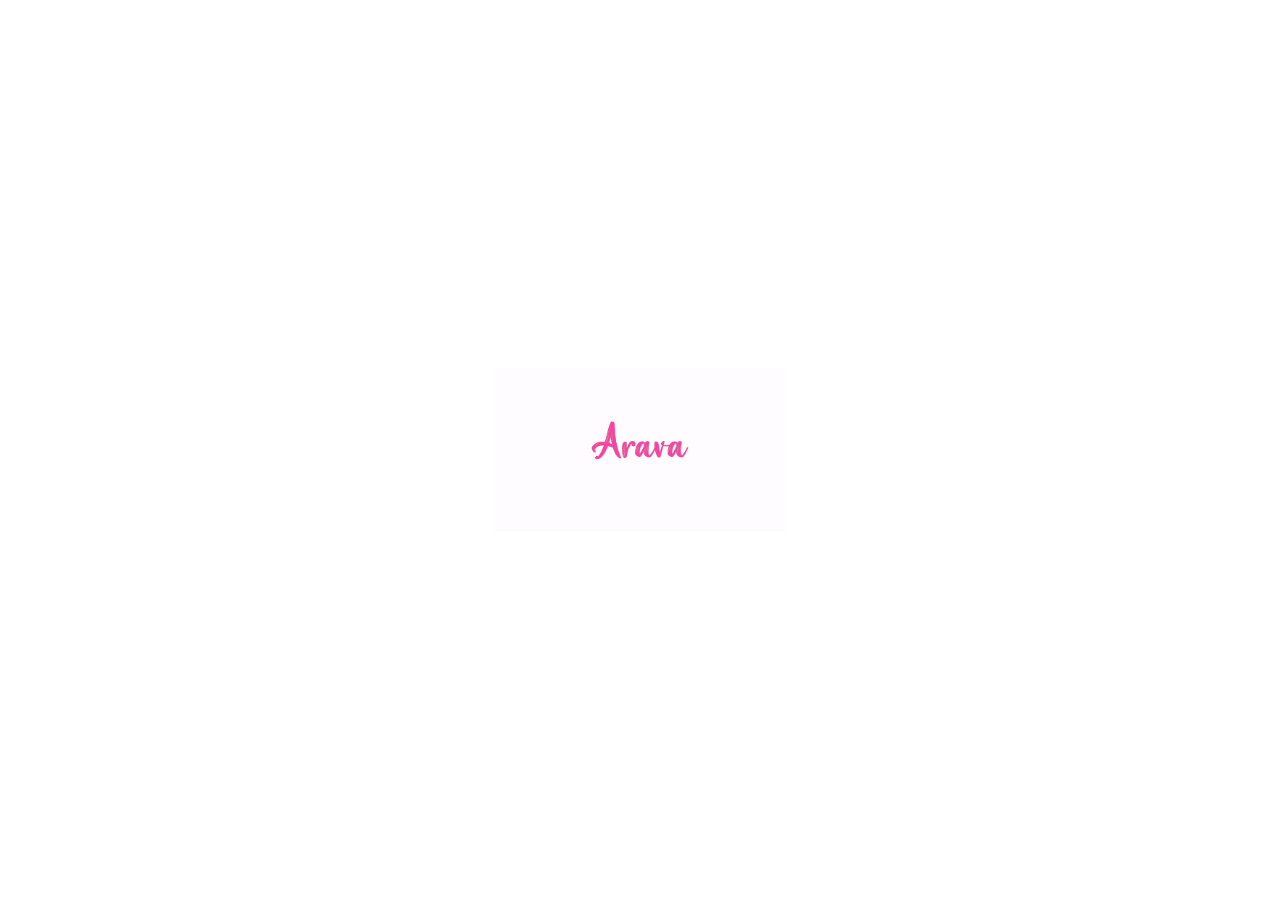
<file: index.html>
<!DOCTYPE html>
<html>
<head>
	<meta charset="utf-8">
	<meta name="viewport" content="width=device-width, initial-scale=1">
	<link rel="icon" type="image/x-icon" href="images/icon.ico">
	<link rel="stylesheet" type="text/css" href="style.css">
	<meta http-equiv="refresh" content="1.6;home.html" />
	<title>LearnArava</title>
</head>
<body style="background: #fff;">
	<img src="images/aravaintro.gif" class="intro">
</body>
</html>
</file>
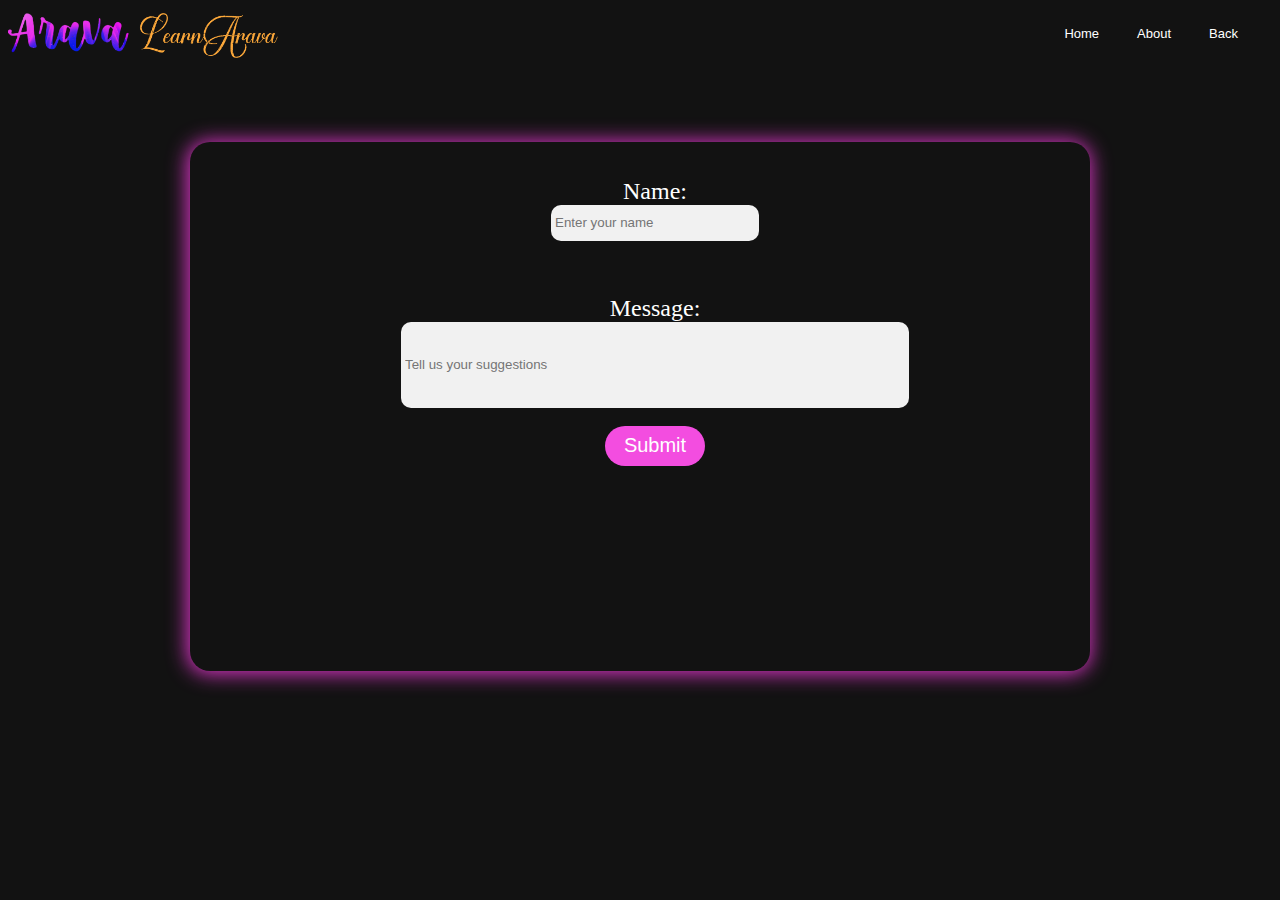
<file: feedback.html>
<!DOCTYPE html>
<html>
<head>
	<meta charset="utf-8">
	<meta name="viewport" content="width=device-width, initial-scale=1">
	<title>Feedback | LearnArava</title>
	<link rel="stylesheet" type="text/css" href="style.css">
</head>
<body>

<header>
		<div>
			<a href="home.html"><img src="images/logo.png" class="logo"></a>
		</div>
			<nav>
				<ul>
					<li><a href="home.html">Home</a></li>
					<li><a href="">About</a></li>
					<li ><a href="home.html" class="backbtn">Back</a></li>
				</ul>
			</nav>
	</header>
<center>
<section>
 			<section id="border"><br/><br/>
		<form method="POST" action="https://script.google.com/macros/s/AKfycbxWdsO-2-hrWSdYiQQyx7hHNaFo4WsaV8Qksp6HZt0tYml1iNkDmkEJLe9PwH5U1TrF/exec">
			<label class="namelabel">Name:</label><br>
			<input type="name" name="Name" placeholder="Enter your name" class="nameinput">
			<br><br><br><br>
			<label class="namelabel">Message:</label><br>
			<input type="text" name="Message" placeholder="Tell us your suggestions" class="msginput">
			<br>	<br>
			<input type="submit" name="submit" value="Submit" class="submitbtn">
		</form>
		
 		</section>
 		</center>
</body>
</html>
</file>
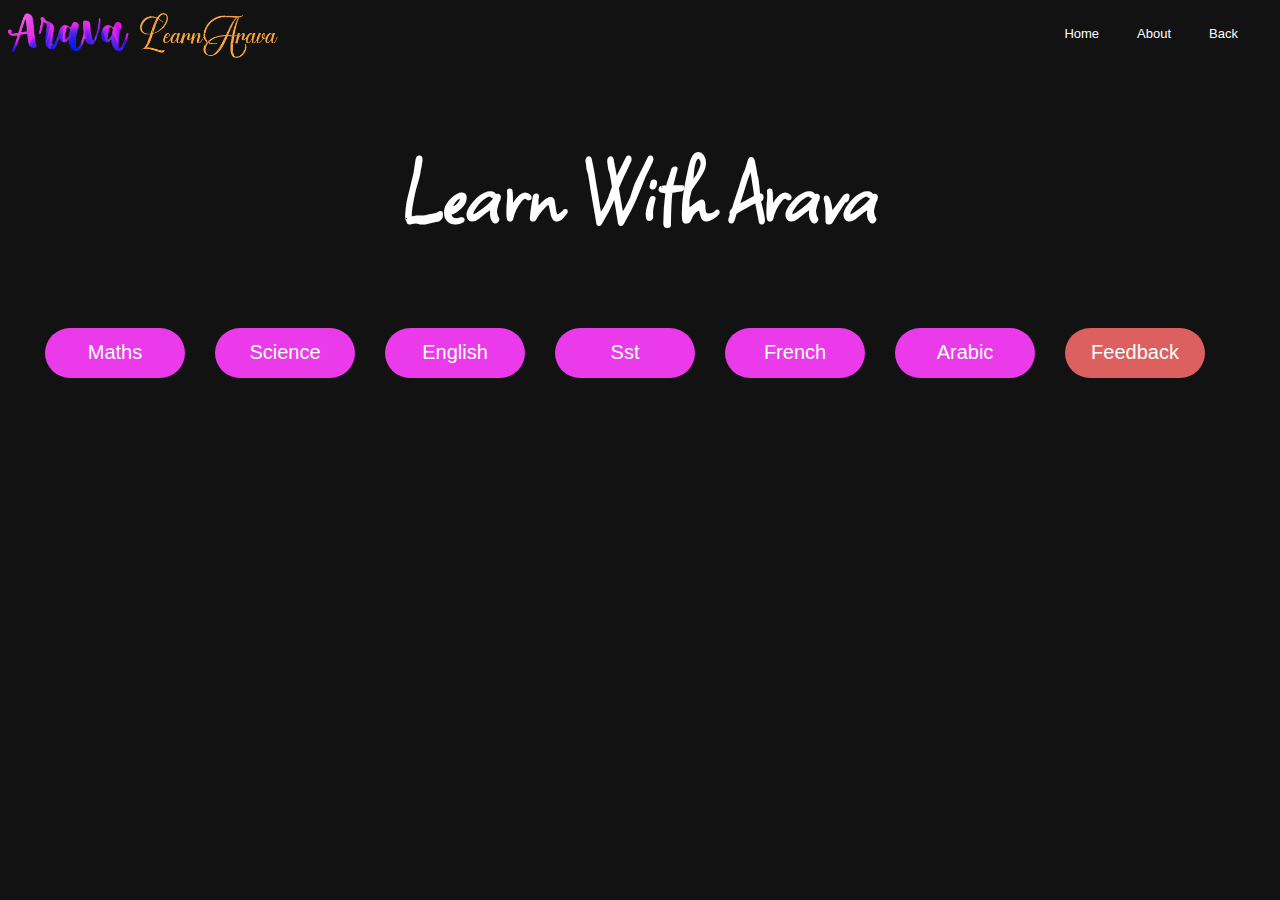
<file: home.html>
<!DOCTYPE html>
<html>
<head>
	<meta charset="utf-8">
	<meta name="viewport" content="width=device-width, initial-scale=1">
	<title>LearnArava | 10K</title>
	<link rel="preconnect" href="https://fonts.googleapis.com">
	<link rel="icon" type="image/x-icon" href="favicon.ico">
	<link rel="preconnect" href="https://fonts.gstatic.com" crossorigin>
	<link href="https://fonts.googleapis.com/css2?family=Square+Peg&display=swap" rel="stylesheet">                      
	<link rel="stylesheet" type="text/css" href="style.css">
</head>
<body>
	<section class="everything">
	<header>
		<div>
			<a href=""><img src="images/logo.png" class="logo"></a>
		</div>
			<nav>
				<ul>
					<li><a href="class-home.html">Home</a></li>
					<li><a href="#">About</a></li>
					<li><a href="class-home.html" class="backbtn">Back</a></li>
				</ul>
			</nav>
	</header>

	<center>
		<section>
			<h1 class="logo-text">Learn With Arava</h1>
		</section>


		<section id="buttons-in-chap">	
			<button id="button" onclick="openFullscreen();">Maths</button>
			<button id="button1" onclick="openFullscreen();">Science</button>
			<button id="button2" onclick="openFullscreen();">English</button>
			<button id="button3" onclick="openFullscreen();">Sst</button>
			<button id="button4" onclick="openFullscreen();">French</button>
			<button id="button5" onclick="openFullscreen();">Arabic</button>
			<a href="feedback.html"><button class="button-subs1">Feedback</button></a>
		</section>
	</center>
	<audio controls hidden id="song" loop>
        <source src="roll.mp3" type="audio/mpeg">
      Your browser does not support the audio element.
      </audio>
    </div>
</section>
<script src="script.js"></script>
<script src="script1.js"></script>
<script src="script2.js"></script>
<script src="script3.js"></script>
<script src="script4.js"></script>
<script src="script5.js"></script>
</body>
	
    <script src="fullscreen.js"></script>
</html>
</file>
<file: style.css>
body {
	background: #121212;
}
.logo {
	width: 270px;
}

.everything {
  display: flex;
  justify-content: center;
  align-items: center;
  flex-direction: column;
}


header {
	display: flex;
	justify-content: space-between;
	background-color: #121212;
	position: sticky; 
	top: 0; 
	width: 100%; /
}
ul li {
	display: inline-block;
	margin-right: 34px;
}
ul li a {
	color: #fff;
	list-style: none;
	font-size: 13px;
	text-decoration: none;
	font-family: 'Open Sans', sans-serif;
}
ul li a:hover {
	color: #584EFF;
	list-style: none;
	font-size: 13px;
	text-decoration: none;

}
.logo-text {
	font-family: 'Square Peg', cursive;
    font-size: 100px;                                   
    color: #fff;
}
#button {
	background: #EA3AEA ;
	font-size: 20px;
	width: 140px;
	height: 50px;
	color: #fff;
	border-color: transparent;
	border-radius: 30px;
	margin-right: 30px;
	transition: 0.2s;
}
#button:hover {
	background: #8515BD ;
}

#button1 {
	background: #EA3AEA ;
	font-size: 20px;
	width: 140px;
	height: 50px;
	color: #fff;
	border-color: transparent;
	border-radius: 30px;
	margin-right: 30px;
	transition: 0.2s;
}
#button1:hover {
	background: #8515BD ;
}
#button2 {
	background: #EA3AEA ;
	font-size: 20px;
	width: 140px;
	height: 50px;
	color: #fff;
	border-color: transparent;
	border-radius: 30px;
	margin-right: 30px;
	transition: 0.2s;
}
#button2:hover {
	background: #8515BD ;
}
#button3 {
	background: #EA3AEA ;
	font-size: 20px;
	width: 140px;
	height: 50px;
	color: #fff;
	border-color: transparent;
	border-radius: 30px;
	margin-right: 30px;
	transition: 0.2s;
}
#button3:hover {
	background: #8515BD ;
}
#button4 {
	background: #EA3AEA ;
	font-size: 20px;
	width: 140px;
	height: 50px;
	color: #fff;
	border-color: transparent;
	border-radius: 30px;
	margin-right: 30px;
	transition: 0.2s;
}
#button4:hover {
	background: #8515BD ;
}
#button5 {
	background: #EA3AEA ;
	font-size: 20px;
	width: 140px;
	height: 50px;
	color: #fff;
	border-color: transparent;
	border-radius: 30px;
	margin-right: 30px;
	transition: 0.2s;
}
#button5:hover {
	background: #8515BD ;
}


.button-subs1 {
	background: #DC6060 ;
	font-size: 20px;
	width: 140px;
	height: 50px;
	color: #fff;
	border-color: transparent;
	border-radius: 30px;
	margin-right: 30px;
	transition: 0.2s;
}
.button-subs1:hover {
	background: #8515BD ;
}
	.button-subs2 {
		background: #DC6060 ;
		font-size: 20px;
		width: 350px;
		height: 55px;
		color: #fff;
		border-color: transparent;
		border-radius: 30px;
		margin-right: 30px;
		transition: 0.2s;
	}
.button-subs2:hover {
	background: #8515BD ;
}

.intro {
	margin: 0;
  position: absolute;
  top: 50%;
  left: 50%;
  transform: translate(-50%, -50%);
  width: 290px;
}
.namelabel {
  font-size: 24px;
  color: #fff;
  margin-left: 30px;
}
.nameinput {
  width: 200px;
  height: 30px;
  border-radius: 10px;
  border-color: transparent;
  margin-left: 30px;
  background: #f1f1f1;
}
.submitbtn{
  margin-left: 30px;
  border-radius:30px;
  background: #f34de0;
  width: 100px;
  height: 40px;
  border-color: transparent;
  color: #fff;
  font-size: 20px;
}
.intro1 {
	position: absolute;
  top: 50%;
  left: 50%;
  transform: translate(-50%, -50%);
  width: 400px;
}
.msginput {
  width: 500px;
  height: 80px;
  border-radius: 10px;
  border-color: transparent;
  margin-left: 30px;
  background: #f1f1f1;
}
.loadingface {
  margin: 0;
  position: absolute;
  top: 50%;
  left: 50%;
  transform: translate(-50%, -50%);
  width: 300px;
}
.loadingface1 {
  margin: 0;
  position: absolute;
  top: 50%;
  left: 50%;
  transform: translate(-50%, -50%);
  width: 120px;
}
.loadingtext {
  text-align: center;
}
.iframe-scratch {
    width: 554px;
    height: 336px;
    margin-left: 30px;
    border-radius: 20px;
    border-color: transparent;
}
.tdofpost {
  opacity: 50%;
  margin-left: 650px;
  color: #fff;
}
#border {
	box-shadow:-1px 1px 20px 2px rgb(217 53 197);
	height: 529px;
	width: 900px;
	margin-top: 80px;
	border-radius: 20px;
}
#buttons-in-chap {
	display: inline-flex;

}
#buttons-in-chap1 {
    display: flex;
    flex-direction: column;
}
@media screen and (max-width: 1235px) {
	#buttons-in-chap {
	display: inline-flex;
	flex-direction: column;
}
.button-subs {
	background: #EA3AEA ;
	font-size: 20px;
	width: 190px;
	height: 50px;
	color: #fff;
	border-color: transparent;
	border-radius: 30px;
	margin-right: 30px;
	margin-bottom: 30px;
	transition: 0.2s;
}
.pdf {
	width: 500px;
}
}
@media screen and (max-width: 1174px) {
	.button-subs2 {
	background: #DC6060 ;
	font-size: 20px;
	width: 350px;
	height: 55px;
	color: #fff;
	border-color: transparent;
	border-radius: 30px;
	margin-bottom:  20px;
	margin-right: 30px;
	transition: 0.2s;
}
}
@media screen and (max-width: 539px) {
			.logo-text {
		font-family: 'Square Peg', cursive;
    font-size: 50px;                                   
    color: #fff;
}
.pdf {
	width: 400px;
}
.logo {
	width: 180px;
}
.intro {
	margin: 0;
  position: absolute;
  top: 50%;
  left: 50%;
  transform: translate(-50%, -50%);
  width: 360px;
}
}
@media screen and (max-width: 451px){
	header {
	display: flex;
	justify-content: space-between;
	background-color: #121212;
	position: sticky; 
	top: 0; 
	width: 100%; 
	flex-direction: column;
}
	.button-subs2 {
	background: #DC6060 ;
	font-size: 15px;
	width: 260px;
	height: 55px;
	color: #fff;
	border-color: transparent;
	border-radius: 30px;
	margin-bottom:  20px;
	margin-right: 30px;
	transition: 0.2s;
}
.pdf {
	width: 260px;
}
}
}
</file>
